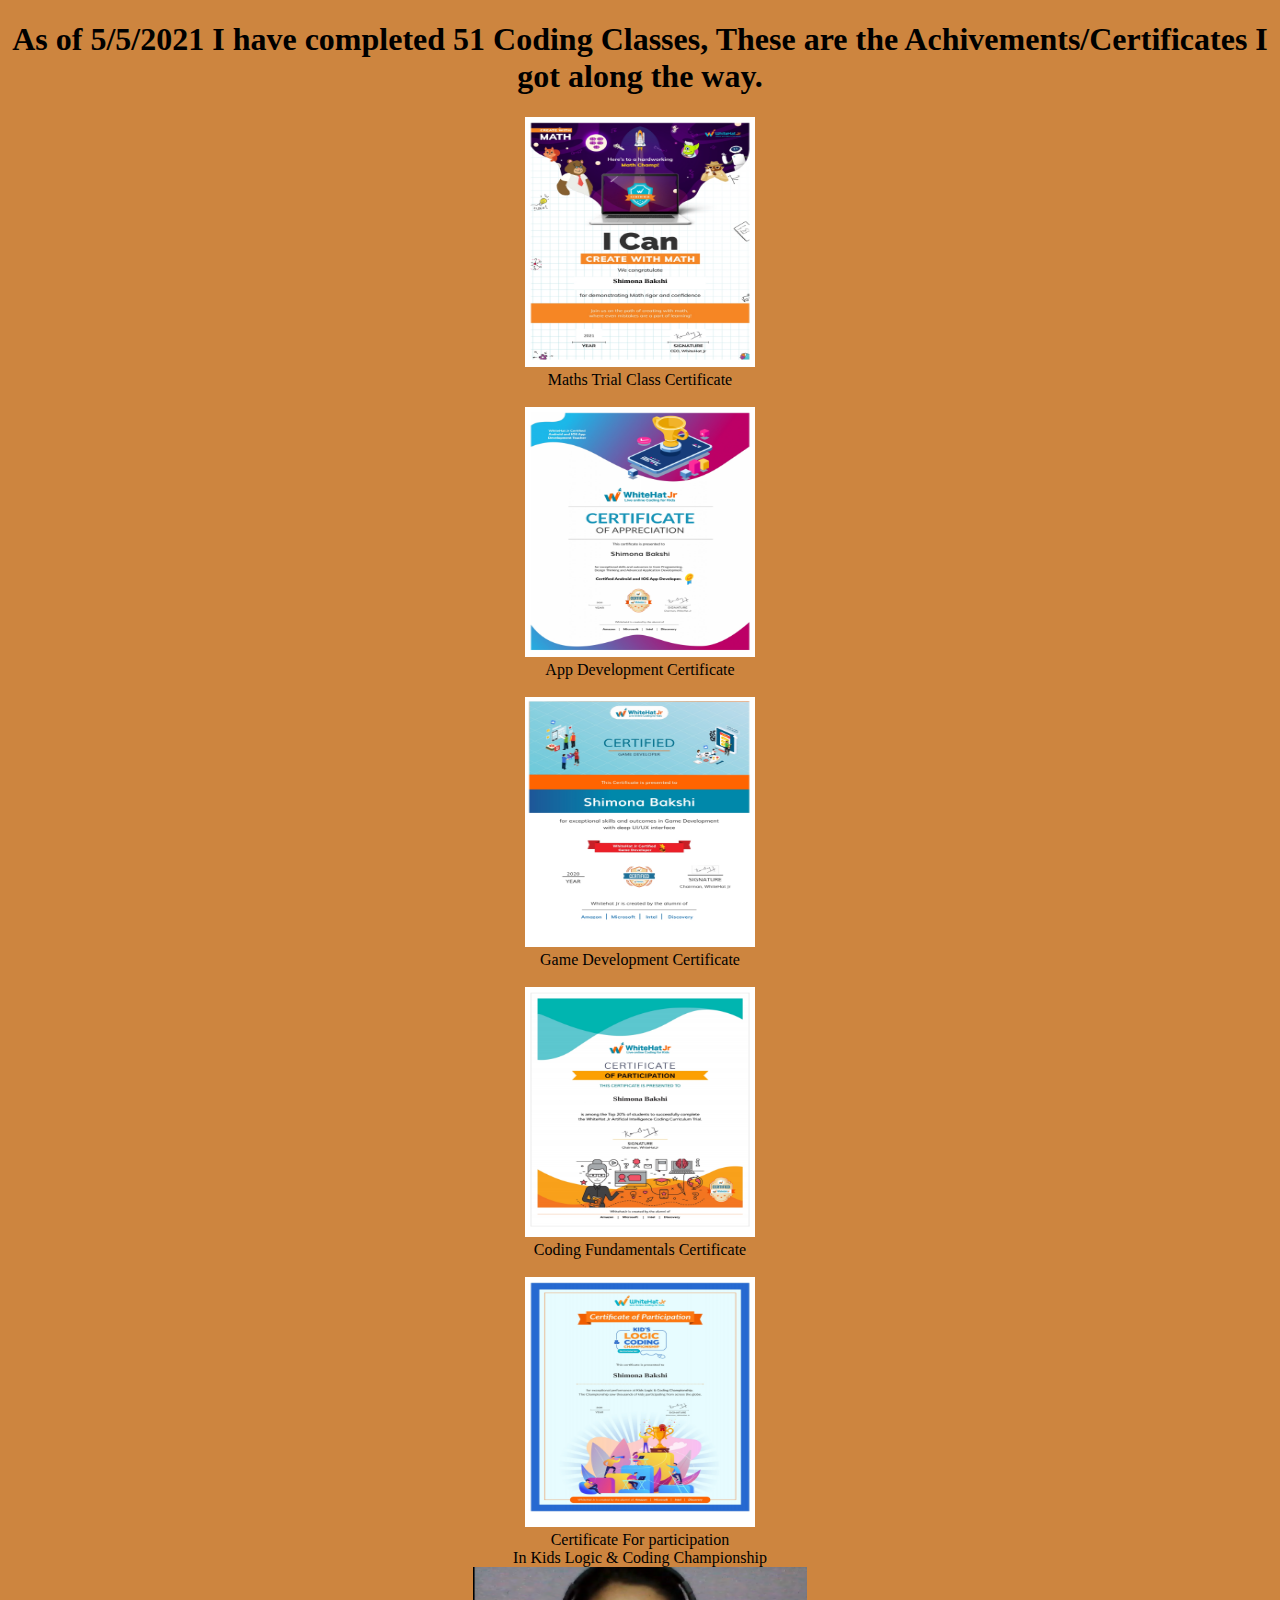
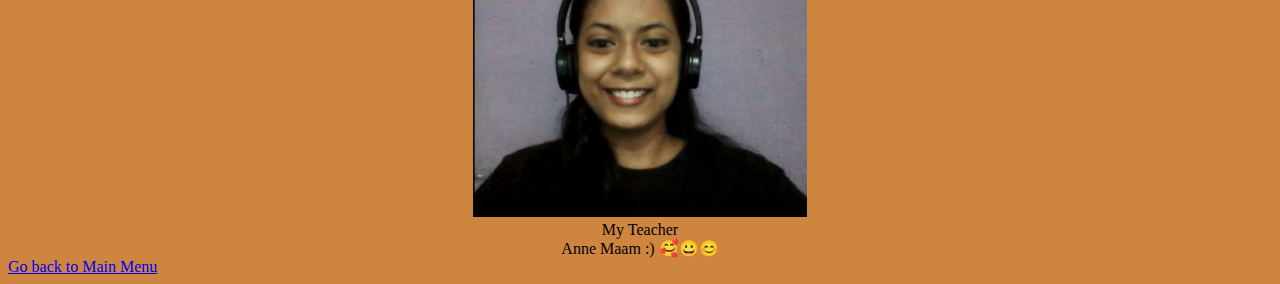
<file: Achivements.html>
<!DOCTYPE html>
<html>
    <head>
        <title> Achivements and certificates in coding</title>
        <style>
            body{
                background-color: peru;
            }
        </style>
    </head>
    <body>
       
        <center>
        <h1> As of 5/5/2021 I have completed 51 Coding Classes, These are the Achivements/Certificates I got along the way.</h1>
       <a><img src="imgs/MTc.jpg" width=230 height="250"><br> Maths Trial Class Certificate</a> 
       <br><br>
       <a><img src="imgs/ADC.jpg"width=230 height="250"> <br>App Development  Certificate</a> 
       <br><br>
       <a><img src="imgs/GD.jpg"width=230 height="250"> <br>Game Development Certificate</a> 
       <br><br>
       <a><img src="imgs/cfc.jpg"width=230 height="250"> <br>Coding Fundamentals Certificate</a> 
       <br><br>
       <a><img src="imgs/KLCCPC.jpg"width=230 height="250"> <br>Certificate For participation <br> In Kids Logic & Coding Championship</a> 
        
         <br>  

   <a><img src="imgs/Teacher.png" "width=230 height="250"> <br>My Teacher
        <br> Anne Maam :) 🥰😀😊 </a> 
        <br>
    </center>
        <div class="child">
            <a href="index.html">Go back to Main Menu </a>
        </div>
</body>
</html>
</file>
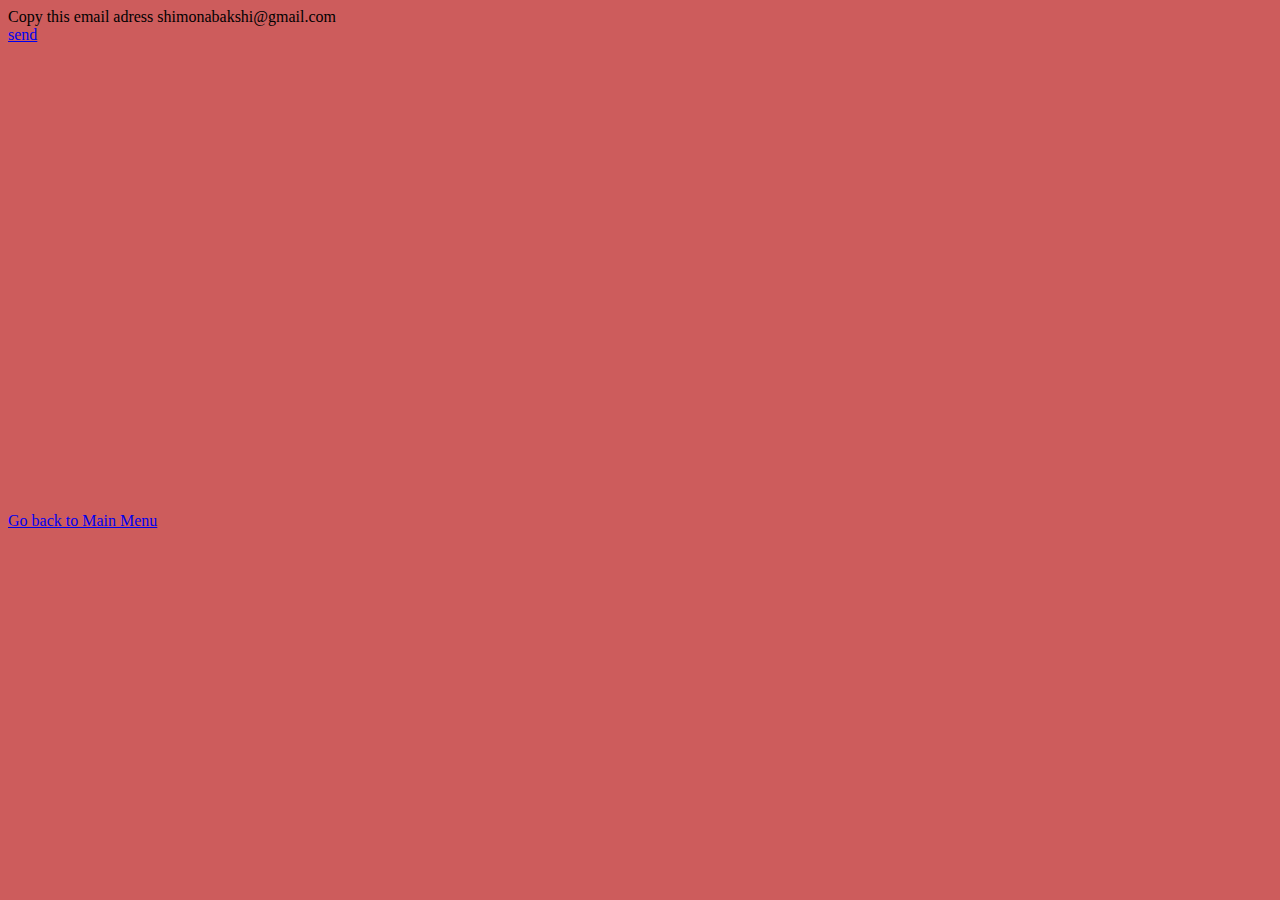
<file: m.html>
<!DOCTYPE html>
<html>
    <head> 
        <title>
            MAIL
        </title>
        <style>
            body{
                background-color: indianred;
            }
        </style>
    </head>
    <body>

        <a> Copy this email adress shimonabakshi@gmail.com </a>
        <br>
        <a href="https://mail.google.com/mail/u/0/?tab=wm&ogbl#inbox?compose=new" target="_blank"> send </a>
        <br><br><br><br><br><br><br><br><br><br><br><br><br><br><br><br><br><br><br><br><br><br><br><br><br><br><br>
    <a href="index.html">Go back to Main Menu </a>
    </body>
</html>
</file>
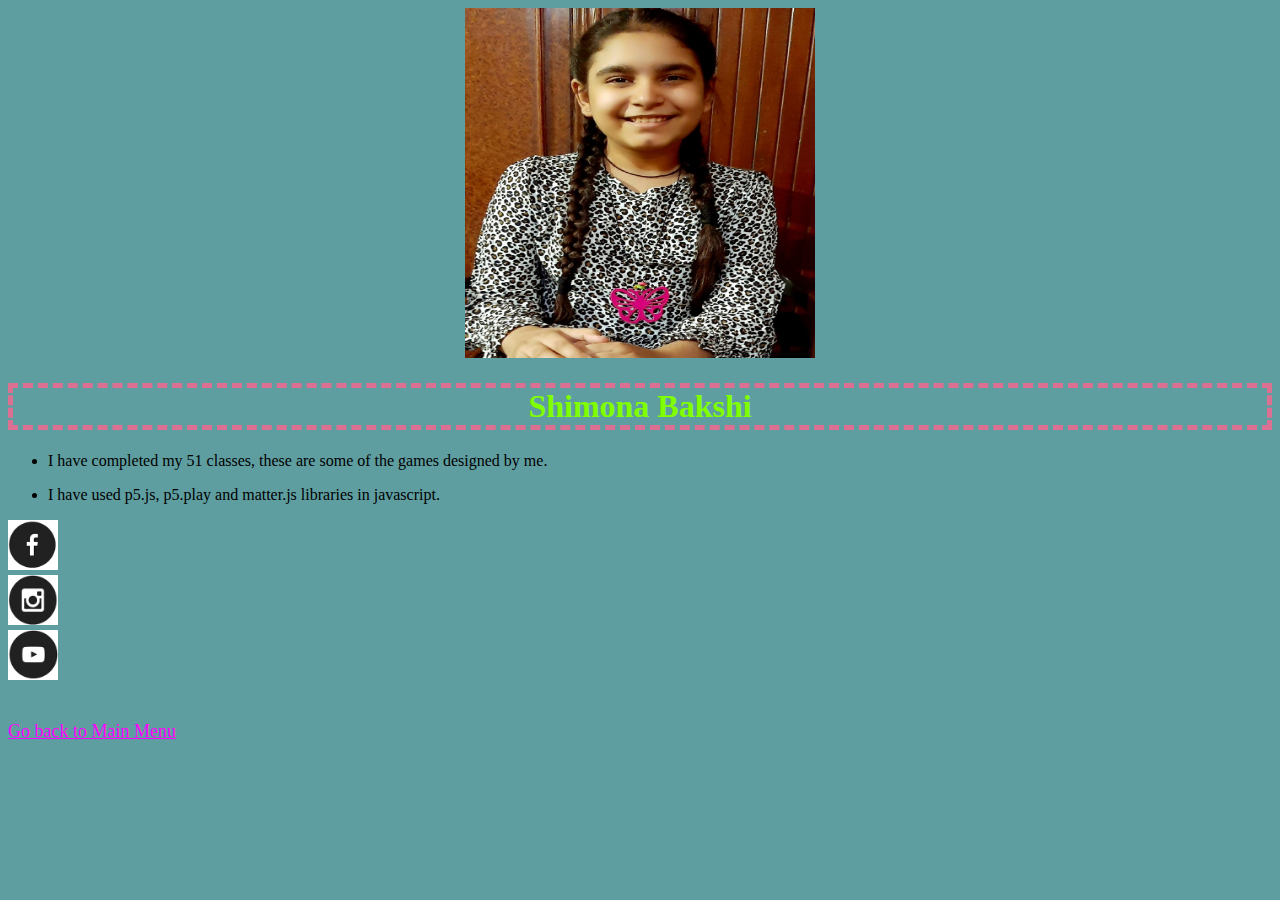
<file: pic.html>
<!DOCTYPE html>
<html>
    <head> 
        <title>Photo</title> 
        <link rel="stylesheet"
        type= "text/css"
        href="style.css" />
        <style>
            body{
                background-color: cadetblue;
            }
            h1{
               color:chartreuse;
               font-family: 'Brush Script MT', cursive;
               border: thick dashed palevioletred;
               
               
            }
            
        </style>
    </head>
    <body>
        <center>
        <img src="imgs/Me.jpeg" width=350 height=350 />
   
        <h1>  Shimona Bakshi </h1>
    </center>
   
    <ul> 
        <li><p> I have completed my 51 classes, these are some of the games designed by me.</p></li>
        <li> <p> I have used p5.js, p5.play and matter.js libraries in javascript.</p> </li>
</ul>   
    <div class="footer">
        <div class="Foooter">
   <a href="https://www.facebook.com/shimona.bakshi.1/"target="_blank"><img src="Icons/fb.png" width=50 height=50/></a>
</div> 
<div class="Foooter">

 <a href="https://www.instagram.com/shim_shim.12/"target="_blank"><img src="Icons/insta.png" width=50 height=50/></a>
</div>
<div class="Foooter">
 <a href="https://www.youtube.com/channel/UCqwrwjowT-sJnBSQgTCnhBA"target="_blank"><img src="Icons/youtube.png" width=50 height=50/></a>
</div> </div> 
<br>
    <br>
    <a href="index.html">Go back to Main Menu </a>
    </body>
</html>
</file>
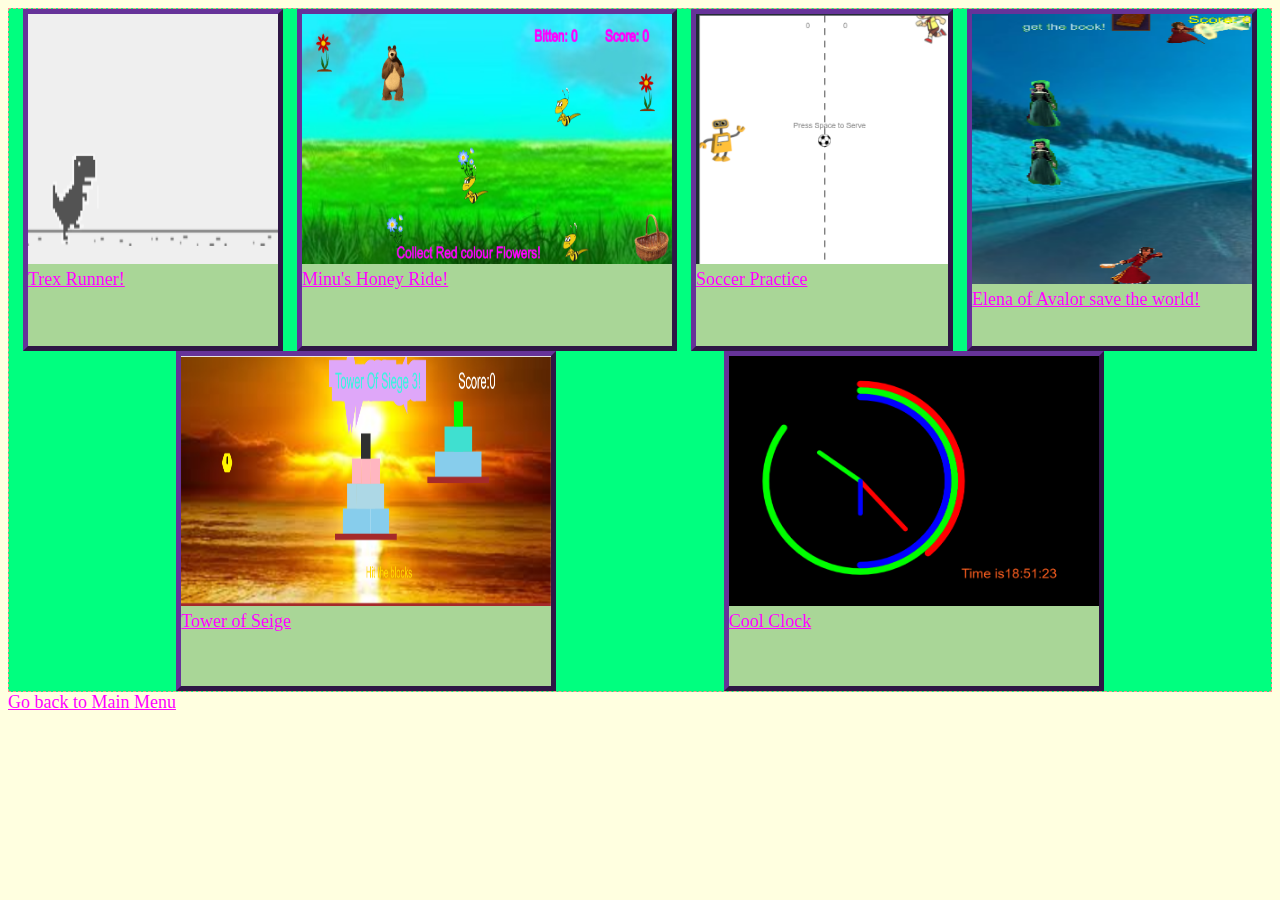
<file: projects.html>
<!DOCTYPE html>
<html>
    <head>
        <title>
            Projects
        </title>
        <link rel="stylesheet"
        type= "text/css"
        href="style.css" />
    </head>
    <body>
        <div class="Parent">
            <div class="child">
        <a href="https://shimona012.github.io/trex-game/"target="_blank"><img src="imgs/rex.png" width=250 height=250/><br>Trex Runner!</a>
        <br>
        <br>
            </div>
            <div class="child">
        <a href="https://shimona012.github.io/Minus-Honey-Ride/"target="_blank"><img src="imgs/minu.png" width=370 height=250/><br>Minu's Honey Ride!</a>
        <br>
        <br>
    </div>
    <div class="child">
        <a href="https://studio.code.org/projects/gamelab/akN6V_p7DZMLQriQYLfJZY_zovVDxpelA7z7yaxVkVQ"target="_blank"><img src="imgs/soccer.png" wwidth=250 height=250/><br>Soccer Practice</a>
        <br>
        <br>
    </div>
        <div class="child">
        <a href="https://editor.p5js.org/nishbakshi08/full/mwNS-ABAf"target="_blank"><img src="imgs/elena.png" width=280 height=270/><br>Elena of Avalor save the world!</a>
        <br>
        <br>
    </div>
    <div class="child">
       
        <a href="https://shimona012.github.io/Tower-of-Seige-3/index.html"target="_blank"><img src="imgs/tower.png" width=370 height=250/><br>Tower of Seige</a>
       <br>
       <br>
       </div>
       <div class="child">
       
        <a href="https://shimona012.github.io/clock/"target="_blank"><img src="imgs/c.png" width=370 height=250/><br>Cool Clock</a>
       <br>
       <br>
     
       
       <br>
    </div>
    
       
    
    </div>
    <a href="index.html">Go back to Main Menu </a>
    </body>
    <!-- <a><img src="imgs/Teacher.png"> My Teacher
        <br> Anne Maam :) </a> -->
</html>
</file>
<file: style.css>
h1 {
    color:rgba(255, 136, 0, 0.747);
    font-family:monotype cursiva ;
    text-align: center;
}

body{
    background-color: lightyellow;
   /* background-color: #eeff0193;*/
}
a{
    font-family:cursive;
    font-size:large;
    color: magenta;
}
.Header{
    background-color: rgb(236, 190, 149);
    border: medium outset rgb(195, 245, 59);;
}

.Parent{
    background-color: springgreen;
    border: thin dashed rgb(255, 143, 143);
   display:flex;
    justify-content:space-evenly;
   
    flex-wrap:wrap;
}

.child{
    background-color:rgb(169, 214, 151);
    border:  thick outset rebeccapurple;
    display: flex;
   /* order: 6;*/
  
    flex-direction:column;
    flex-wrap:wrap;
}
.footer{
    
    display:flex;
    justify-content:flex-end;
    flex-direction:column;
}
.Name{
    background-color:rgba(128, 236, 255, 0.747) ;
     border: medium outset rgb(0, 247, 255);
 }
 .Name2{
    background-color:rgba(0, 33, 39, 0.747) ;
     border: medium outset rgb(255, 255, 255);
 }
 .footermenu{
 
   
     background-color: #4D7496;
  
 }

 .f1{
   
    display:flex;
    justify-content:space-evenly;
 }
 .f2{
    display:flex;
    justify-content:space-evenly;
 }
</file>
